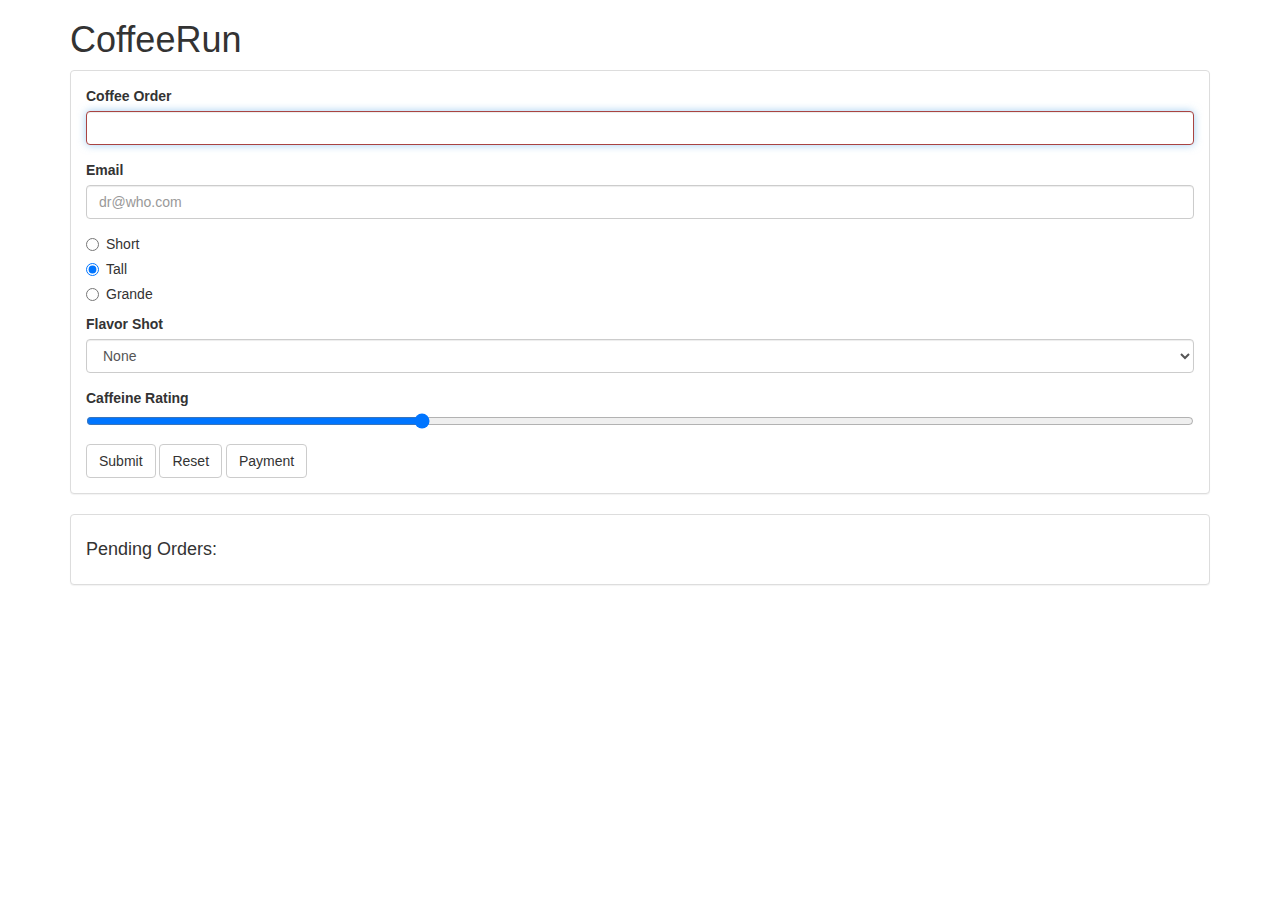
<file: index.html>
<!DOCTYPE html>
<html>
  <head>
    <meta charset="utf-8">
    <title>coffeerun</title>
    <link rel="stylesheet" href="https://cdnjs.cloudflare.com/ajax/libs/twitter-bootstrap/3.3.6/css/bootstrap.min.css">
    <!-- visually marking invalid fields, only appear on an invalid field that is required and has focus -->
    <style>
      form :focus:required:invalid {
        border-color: #a94442;
      }
    </style>
  </head>

  <body class="container">
    <header>
      <h1>CoffeeRun</h1>
    </header>

    <section>
      <div class="panel panel-default">
        <div class="panel-body">
          <form data-coffee-order="form">
            <div class="form-group">
              <label for="coffeeOrder">Coffee Order</label>
              <input class="form-control" name="coffee" id="coffeeOrder" autofocus required pattern="[a-zA-Z\s]+">
            </div>

            <div class="form-group">
              <label for="emailInput">Email</label>
              <input class="form-control" type="email" name="emailAddress"
                id="emailInput" value="" placeholder="dr@who.com" required >
            </div>

            <div class="radio">
              <label>
                <input type="radio" name="size" value="short">
                Short
              </label>
            </div>

            <div class="radio">
              <label>
                <input type="radio" name="size" value="tall" checked>
                Tall
              </label>
            </div>

            <div class="radio">
              <label>
                <input type="radio" name="size" value="grande">
                Grande
              </label>
            </div>

            <div class="form-group">
              <label for="flavorShot">Flavor Shot</label>
              <select id="flavorShot" class="form-control" name="flavor">
                <option value="">None</option>
                <option value="caramel">Caramel</option>
                <option value="almond">Almond</option>
                <option value="mocha">Mocha</option>
              </select>
            </div>

            <div class="form-group">
              <label for="strengthLevel">Caffeine Rating</label>
              <input name="strength" id="strengthLevel" type="range" value="30">
            </div>

            <button type="submit" class="btn btn-default">Submit</button>
            <button type="reset" class="btn btn-default">Reset</button>
            <button id="payment" class="btn btn-default">Payment</button>
          </form>
        </div>
      </div>

      <div class="panel panel-default">
        <div class="panel-body">
          <h4>Pending Orders:</h4>
          <div data-coffee-order="checklist">
          </div>
        </div>
      </div>
    </section>

    <script src="https://cdnjs.cloudflare.com/ajax/libs/jquery/2.1.4/jquery.min.js" charset="utf-8"></script>
    <script src="scripts/validation.js" charset="utf-8"></script>
    <script src="scripts/checklist.js" charset="utf-8"></script>
    <script src="scripts/formhandler.js" charset="utf-8"></script>
    <script src="scripts/remotedatastore.js" charset="utf-8"></script>
    <script src="scripts/datastore.js" charset="utf-8"></script>
    <script src="scripts/truck.js" charset="utf-8"></script>
    <script src="scripts/main.js" charset="utf-8"></script>
  </body>
</html>
</file>
